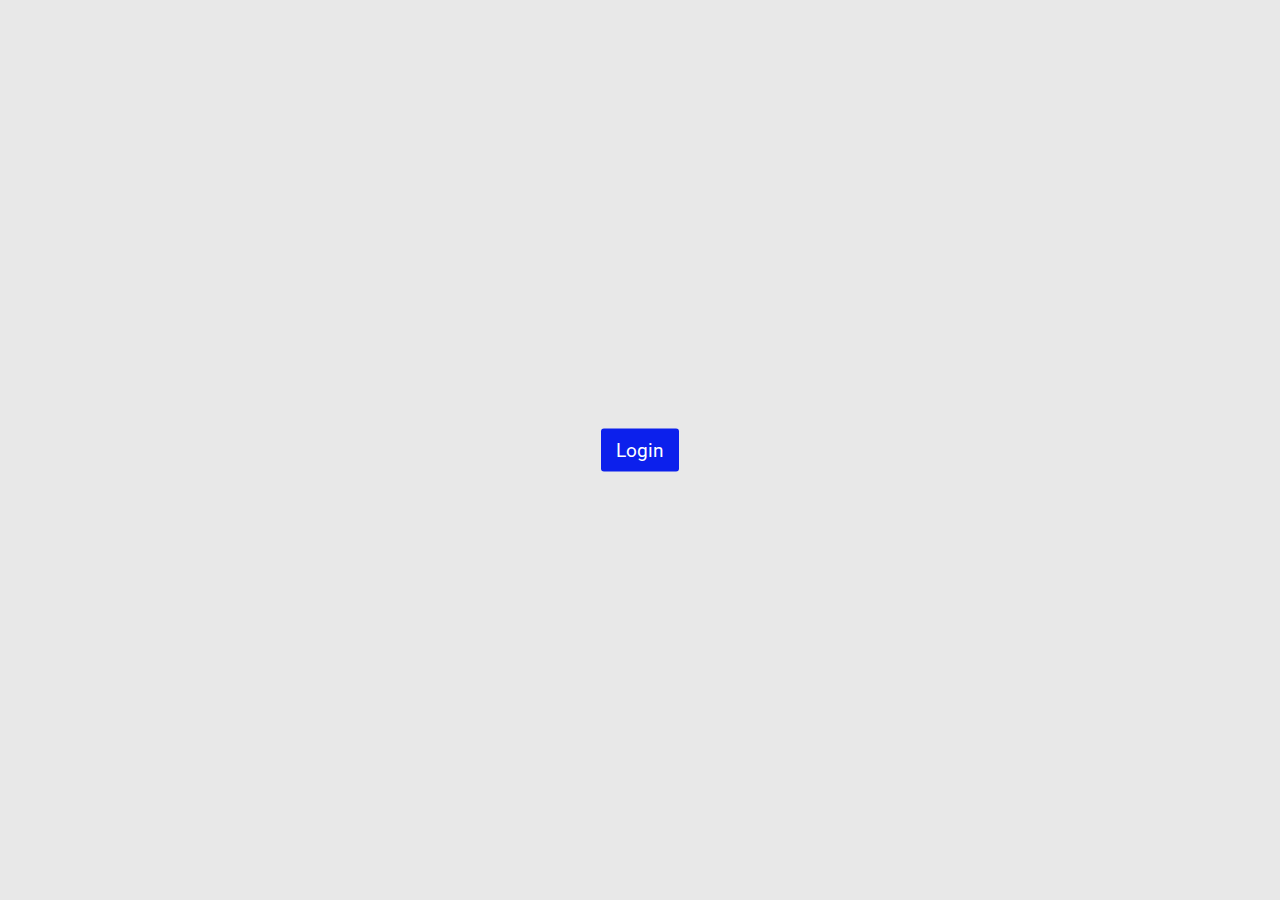
<file: Modal Form/index.html>
<!DOCTYPE html>
<html lang="en">
<head>
    <meta charset="UTF-8">
    <meta http-equiv="X-UA-Compatible" content="IE=edge">
    <meta name="viewport" content="width=device-width, initial-scale=1.0">
    <title>Modal Form</title>
    <link href="https://fonts.googleapis.com/css2?family=Open+Sans&family=Roboto:wght@300;400&display=swap" rel="stylesheet">
    <link rel="stylesheet" href="https://cdnjs.cloudflare.com/ajax/libs/font-awesome/6.1.1/css/all.min.css">
    <link rel="stylesheet" href="style.css">
</head>
<body>
    <div class="main-container" id="main-container">
        <button class="btn login-btn" id="login-btn">Login</button>
    </div>
    <div class="modal animate" id="modal">
        <div class="modal-content">
            <div class="img-container">
                <span id="close-btn" class="close-btn"><i class="fa-solid fa-xmark"></i></span>
                <img src="blank-profile.jpg" alt="">
            </div>
            <form class="form-content" id="form">
                <label for="uname"><b>Username</b></label>
                <input type="text" name="uname" placeholder="Enter Username" required>
                <label for="psw"><b>Password</b></label>
                <input type="password" placeholder="Enter Password" name="psw" required>
                <label class="checkbox-label"><input type="checkbox" name="remember" id="remember-checkbox" checked="checked"> Remember Me</label>
                <button class="btn submit-btn" type="submit">Login</button>
                <div class="forgot-password">
                    <a href="#">Forgot_Password</a>
                </div>
            </form>
        </div>
    </div>
</body>
<script src="script.js"></script>
</html>
</file>
<file: Modal Form/style.css>
* {
    margin: 0;
    padding: 0;
    box-sizing: border-box;
}
body {
    font-family: 'Open Sans', sans-serif;
    position: relative;
    min-height: 100vh;
    background-color: #e8e8e8;
}
.main-container {
    position: absolute;
    top: 50%;
    left: 50%;
    transform: translate(-50%, -50%);
    text-align: center;
}
.btn {
    font-size: 1.2rem;
    padding: 10px 15px;
    border-radius: 3px;
    border: none;
    background: #0c20ec;
    color: white;
    font-family: 'Roboto';
    cursor: pointer;
}
.btn:hover {
    opacity: 0.8;
}
.modal {
    display: none;
    position: absolute;
    top: 0;
    left: 0;
    width: 100%;
    height: 100%;
}
.modal-content {
    border-radius: 5px;
    width: 50%;
    background: white;
    padding-top: 1.5rem;
    position: absolute;
    top: 50%;
    left: 50%;
    transform: translate(-50%, -50%);
    box-shadow: rgba(0, 0, 0, 0.24) 0px 3px 8px;
}
.img-container {
    text-align: center;
}
.close-btn {
    position: absolute;
    right: 1.5rem;
    top: 1rem;
    font-size: 1.5rem;
    color: black;
    cursor: pointer;
}
.close-btn:hover {
    color: #c52323;
}
.img-container img {
    width: 26%;
    border-radius: 50%;
}
.form-content {
    padding: 1rem;
}
input[type="text"], input[type="password"] {
    width: 100%;
    padding: 8px 8px;
    font-size: 0.9rem;
    margin: 5px 0;
}
input[type="checkbox"] {
    margin: 0.5rem 0;
    margin-left: 2px;
}
.submit-btn {
    font-size: 1.1rem;
    padding: 8px 12px;
    width: 100%;
    margin: 8px 0;
    font-family: 'Roboto';
}
.forgot-password {
    text-align: center;
    padding: 0.5rem 0;
}
.show {
    display: block;
}
.animate {
    animation: open 0.6s;
}
@keyframes open {
    from {transform: scale(0)} 
    to {transform: scale(1)}
}
@media screen and (max-width: 560px) {
    .modal-content {
        width: 85%;
    }
    .img-container img {
        width: 30%;
    }
}
</file>
